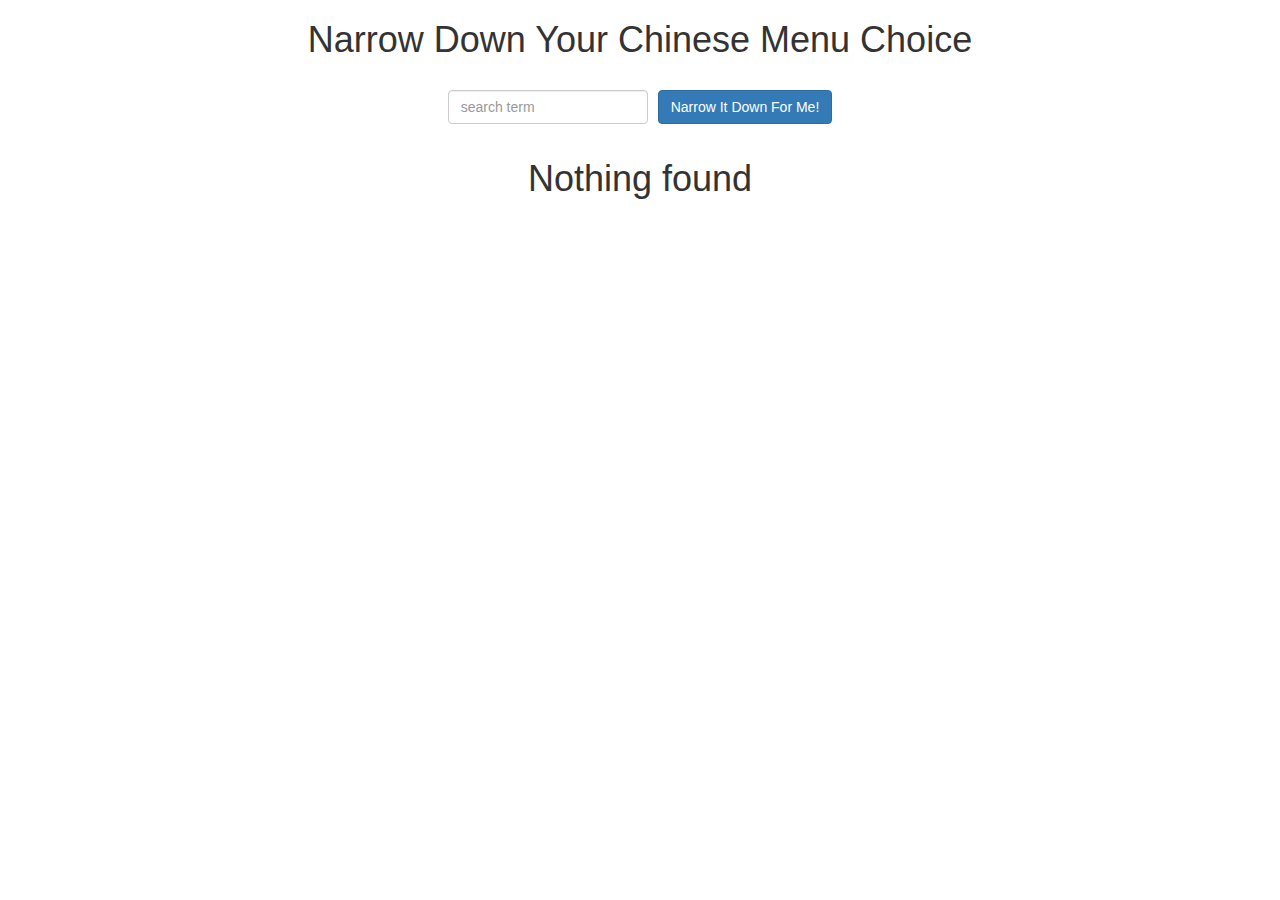
<file: Module3-Solution/index.html>
<!doctype html>
<html lang="en">
  <head>
    <title>Narrow Down Your Menu Choice</title>
    <meta name="viewport" content="width=device-width, initial-scale=1">
    <link rel="stylesheet" href="styles/bootstrap.min.css">
    <link rel="stylesheet" href="styles/styles.css">
  </head>
<body ng-app = "NarrowItDownApp">
   <div class="container" ng-controller = "NarrowItDownController as ctrl">
    <h1 class = "heading">Narrow Down Your Chinese Menu Choice</h1>
    
    <div class = "container1">
      <div class="form-group">
        <input  ng-model = "input" type="text" placeholder="search term" class="form-control">
      </div>
  
      <div class="form-group narrow-button">
        <button ng-click = "ctrl.narrowItDownIsClicked(input);" class="btn btn-primary">Narrow It Down For Me!</button>
      </div>
    </div>
    <div class = "Nothingheading"><h1 ng-if = "ctrl.foundOrNot">Nothing found</h1></div>
    
    <!-- found-items should be implemented as a component -->
    <found-items found-item="ctrl.found" on-remove="ctrl.removeItem(index)"></found-items>
  </div> 

  <script src = "https://code.angularjs.org/snapshot/angular.min.js" ></script>
  <script src = "app.js" ></script>

</body>
</html>
</file>
<file: Module3-Solution/styles/styles.css>
* {
  box-sizing: border-box;
}

h1 {
  margin-bottom: 30px;
}
input[type="text"] {
  width: 200px;
  float: left;
}
.narrow-button {
  float: left;
  margin-left: 10px;
}
.loader {
  display: none;
  margin-left: 5px;
  font-size: 10px;
  float: left;
  border-top: 1.1em solid rgba(147, 147, 147, 0.2);
  border-right: 1.1em solid rgba(147, 147, 147, 0.2);
  border-bottom: 1.1em solid rgba(147, 147, 147, 0.2);
  border-left: 1.1em solid #676767;
  -webkit-transform: translateZ(0);
  -ms-transform: translateZ(0);
  transform: translateZ(0);
  -webkit-animation: load8 1.1s infinite linear;
  animation: load8 1.1s infinite linear;
}
.loader,
.loader:after {
  border-radius: 50%;
  width: 3em;
  height: 3em;
}
@-webkit-keyframes load8 {
  0% {
    -webkit-transform: rotate(0deg);
    transform: rotate(0deg);
  }
  100% {
    -webkit-transform: rotate(360deg);
    transform: rotate(360deg);
  }
}
@keyframes load8 {
  0% {
    -webkit-transform: rotate(0deg);
    transform: rotate(0deg);
  }
  100% {
    -webkit-transform: rotate(360deg);
    transform: rotate(360deg);
  }
}

.container {
  display: flex;
  flex-direction: column;
}

.heading {
  text-align: center;
}

.container1 {
  display: flex;
  justify-content: center;
  align-items: center;
}

.form-group {
  display: flex;
  align-items: center;
}

li {
  list-style-type: none;
}

.button {
  color: #000000;
  background-color: #ffffff; 
  border: solid;
  border-radius: 5px;
  height: 30px;
  width: 150px;
}

.button:hover {
  color: #ffffff;
  background-color: #000000; 
  border: solid grey;
  border-radius: 5px;
  height: 40px;
  width: 175px;
}

hr {
  border : solid 1px grey;
}

.Nothingheading {
  display: flex;
  justify-content: center;
  align-items: center;
}

.dummy-div{
  max-height: 60px;
  min-height: 60px;
}
</file>
